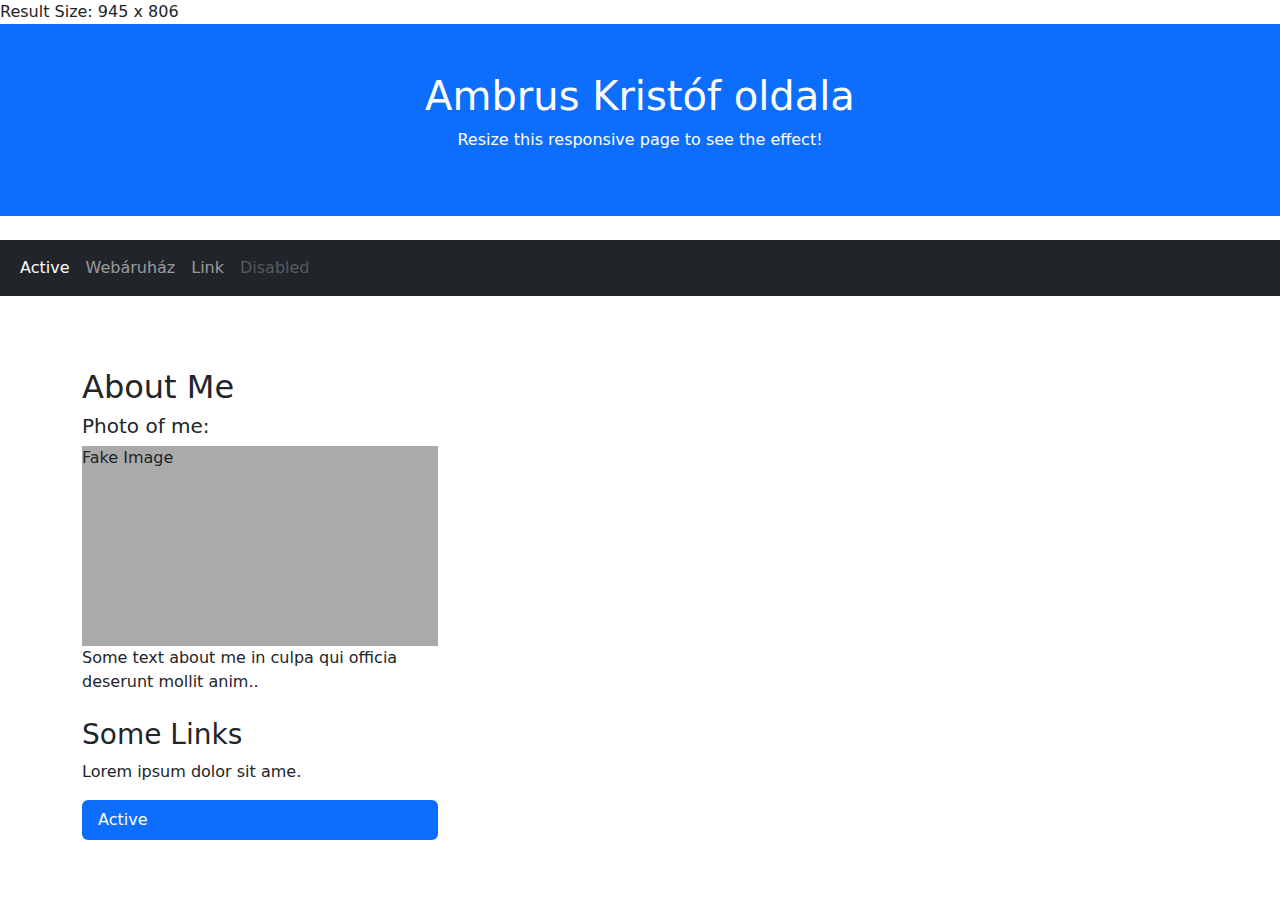
<file: ambrusk.nhely.hu/index.html>
Result Size: 945 x 806
<!DOCTYPE html>
<html lang="hu">
<head>
  <title>Ambrus Kristóf</title>
  <meta charset="utf-8">
  <meta name="viewport" content="width=device-width, initial-scale=1">
  <link href="https://cdn.jsdelivr.net/npm/bootstrap@5.2.1/dist/css/bootstrap.min.css" rel="stylesheet">
  <script src="https://cdn.jsdelivr.net/npm/bootstrap@5.2.1/dist/js/bootstrap.bundle.min.js"></script>
  <style>
  .fakeimg {
    height: 200px;
    background: #aaa;
  }
  </style>
</head>
<body>
​
<div class="p-5 bg-primary text-white text-center">
  <h1>Ambrus Kristóf oldala</h1>
  <p>Resize this responsive page to see the effect!</p> 
</div>
​
<nav class="navbar navbar-expand-sm bg-dark navbar-dark">
  <div class="container-fluid">
    <ul class="navbar-nav">
      <li class="nav-item">
        <a class="nav-link active" href="#">Active</a>
      </li>
      <li class="nav-item">
        <a class="nav-link" href="webaruhaz/index.php" target="_blank">Webáruház</a>
      </li>
      <li class="nav-item">
        <a class="nav-link" href="#">Link</a>
      </li>
      <li class="nav-item">
        <a class="nav-link disabled" href="#">Disabled</a>
      </li>
    </ul>
  </div>
</nav>
​
<div class="container mt-5">
  <div class="row">
    <div class="col-sm-4">
      <h2>About Me</h2>
      <h5>Photo of me:</h5>
      <div class="fakeimg">Fake Image</div>
      <p>Some text about me in culpa qui officia deserunt mollit anim..</p>
      <h3 class="mt-4">Some Links</h3>
      <p>Lorem ipsum dolor sit ame.</p>
      <ul class="nav nav-pills flex-column">
        <li class="nav-item">
          <a class="nav-link active" href="#">Active</a>
        </li>
</file>
